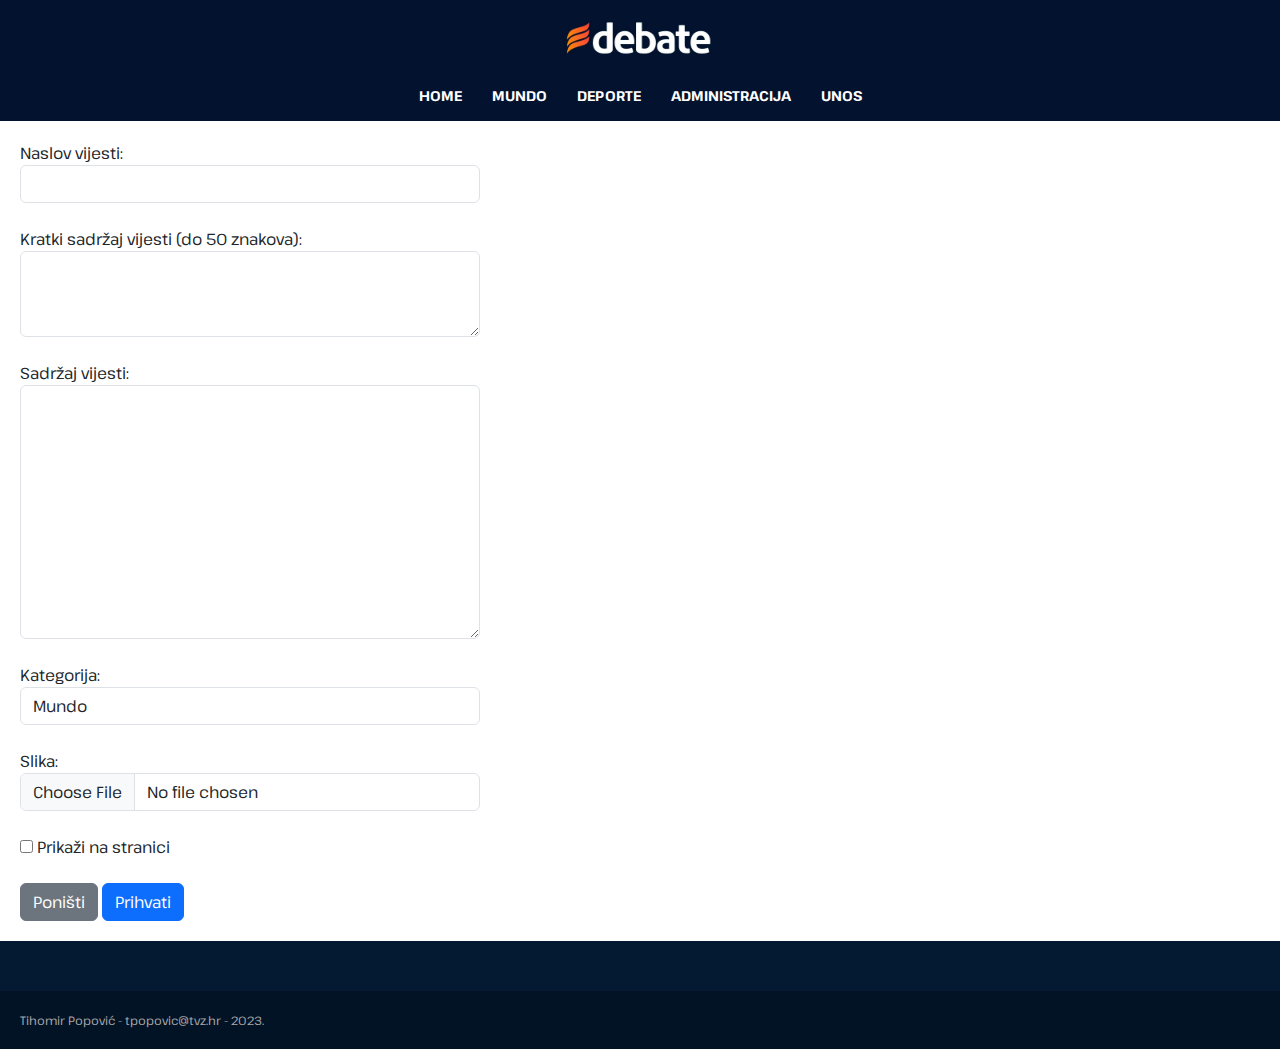
<file: unos.html>
<!DOCTYPE html>
<html lang="en">
<head>
    <meta charset="UTF-8">
    <meta name="viewport" content="width=device-width, initial-scale=1.0">
    <link rel="stylesheet" href="style.css">
    <link rel="stylesheet" href="bootstrap.min.css">
    <title>debate</title>
</head>

<body>
    <header>
        <h1>debate</h1>
        <img src="assets/logo.webp" alt="debate">
        <nav>
            <a href="index.html">HOME</a>
            <a href="">MUNDO</a>
            <a href="">DEPORTE</a>
            <a href="">ADMINISTRACIJA</a>
            <a href="unos.html">UNOS</a>
        </nav>
    </header>
    <form action="skripta.php" method="post">
        <label for="naslov">Naslov vijesti:</label><br>
        <input type="text" id="naslov" name="naslov" class="form-control" required><br>
        <label for="sazetak">Kratki sadržaj vijesti (do 50 znakova):</label><br>
        <textarea name="sazetak" id="sazetak" cols="40" rows="3" class="form-control" required></textarea><br>
        <label for="tekst">Sadržaj vijesti:</label><br>
        <textarea name="tekst" id="tekst" cols="40" rows="10" class="form-control" required></textarea><br>
        <label for="tekst">Kategorija:</label><br>
        <select id="kategorija" name="kategorija" class="form-control">
            <option value="mundo" class="form-control">Mundo</option>
            <option value="deporte" class="form-control">Deporte</option>
        </select><br>
        <label for="slika">Slika:</label><br>
        <input type="file" name="slika" id="slika" accept="image/*" class="form-control" required/><br>
        <input type="checkbox" name="prikazi" id="prikazi">
        <label for="prikazi"> Prikaži na stranici</label><br><br>

        <button type="reset" value="Poništi" class="btn btn-secondary">Poništi</button>
        <button type="submit" name="submit" value="Prihvati" class="btn btn-primary">Prihvati</button>
    </form>
    <footer>
        Tihomir Popović - tpopovic@tvz.hr - 2023.
    </footer>
</body>
</html>
</file>
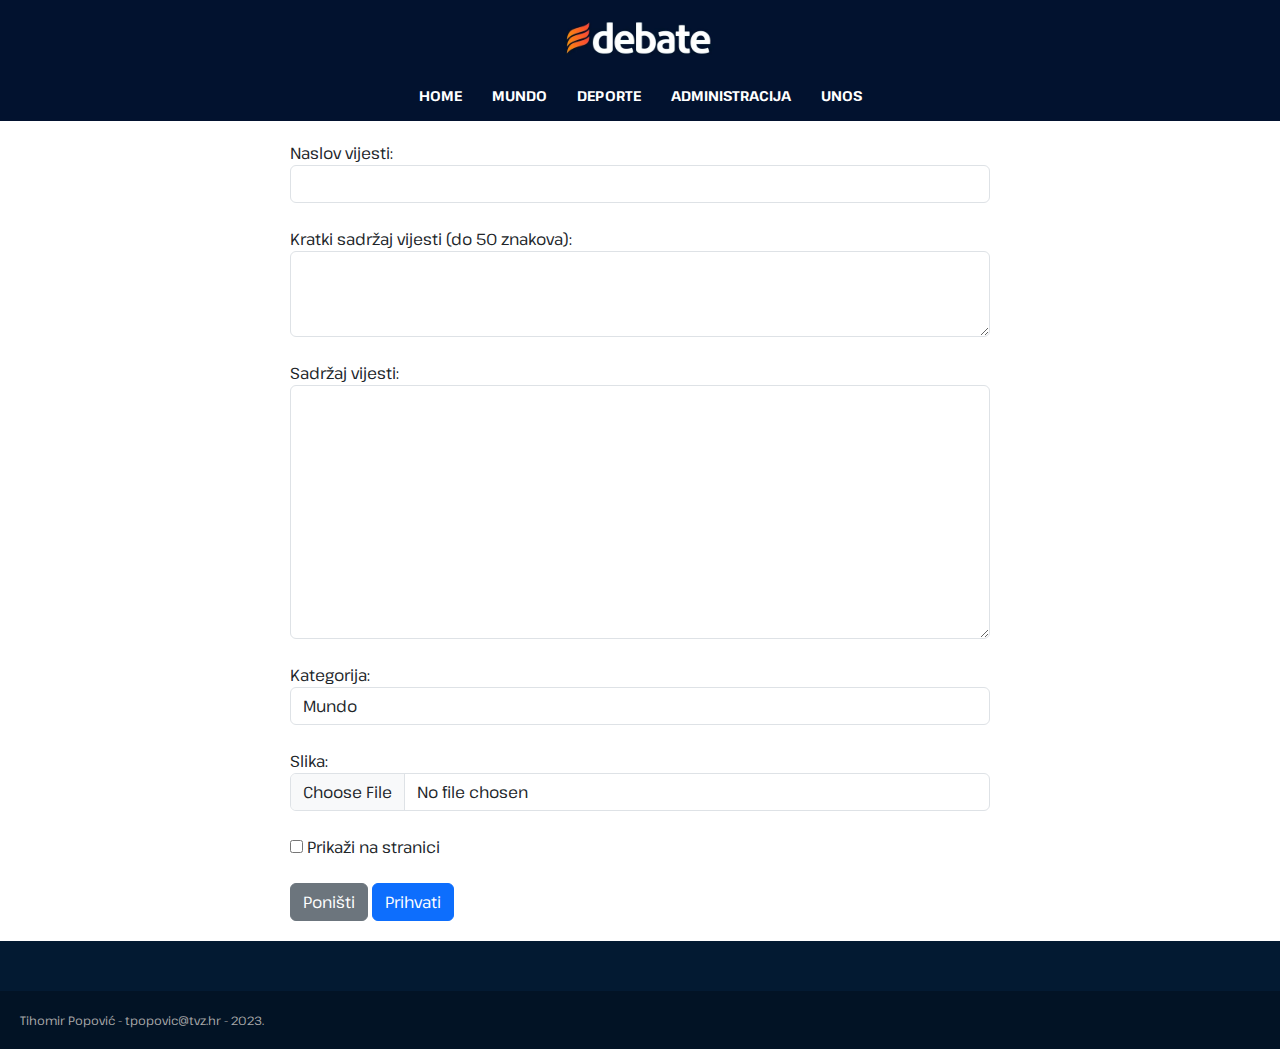
<file: html/unos.html>
<!DOCTYPE html>
<html lang="en">
<head>
    <meta charset="UTF-8">
    <meta name="viewport" content="width=device-width, initial-scale=1.0">
    <link rel="stylesheet" href="../css/bootstrap.min.css">
    <link rel="stylesheet" href="../css/style.css">
    <title>debate</title>
</head>

<body>
    <header>
        <h1>debate</h1>
        <img src="../assets/logo.webp" alt="debate">
        <nav>
            <a href="index.html">HOME</a>
            <a href="">MUNDO</a>
            <a href="">DEPORTE</a>
            <a href="">ADMINISTRACIJA</a>
            <a href="unos.html">UNOS</a>
        </nav>
    </header>
    <form action="../php/skripta.php" method="post">
        <label for="naslov">Naslov vijesti:</label><br>
        <input type="text" id="naslov" name="naslov" class="form-control" required><br>
        <label for="sazetak">Kratki sadržaj vijesti (do 50 znakova):</label><br>
        <textarea name="sazetak" id="sazetak" cols="40" rows="3" class="form-control" required></textarea><br>
        <label for="tekst">Sadržaj vijesti:</label><br>
        <textarea name="tekst" id="tekst" cols="40" rows="10" class="form-control" required></textarea><br>
        <label for="tekst">Kategorija:</label><br>
        <select id="kategorija" name="kategorija" class="form-control">
            <option value="MUNDO" class="form-control">Mundo</option>
            <option value="DEPORTE" class="form-control">Deporte</option>
        </select><br>
        <label for="slika">Slika:</label><br>
        <input type="file" name="slika" id="slika" accept="image/*" class="form-control" required/><br>
        <input type="checkbox" name="prikazi" id="prikazi">
        <label for="prikazi"> Prikaži na stranici</label><br><br>

        <button type="reset" value="Poništi" class="btn btn-secondary">Poništi</button>
        <button type="submit" name="submit" value="Prihvati" class="btn btn-primary">Prihvati</button>
    </form>
    <footer>
        Tihomir Popović - tpopovic@tvz.hr - 2023.
    </footer>
</body>
</html>
</file>
<file: style.css>
@import url('https://fonts.googleapis.com/css2?family=Pathway+Extreme&display=swap');

*{
    margin: 0;
    padding: 0;
    font-family: 'Pathway Extreme', sans-serif;
}

header{
    background-color: #02122F;
}
header h1{
    display: none;
}
header img{
    display: block;
    margin: 0 auto;
    height: 80px;
}

nav{
    display: flex;
    justify-content: center;
}
nav a{
    padding: 5px 15px;
    margin-bottom: 10px;
    color: white;
    text-decoration: none;
    font-weight: bold;
    font-size: 14px;
}

section{
    max-width: 1200px;
    margin: 0 auto;
}
section h2{
    display: flex;
    align-items: center;
    margin: 5px 0 15px 0;
}
section h2 span {
    margin-left: 15px;
    font-size: 18px;
}
hr{
    max-width: 1200px;
    margin: 50px auto;
    border: none;
    border-top: 1px solid #D8D8D8;
}

.articleWrapper{
    display: flex;
    flex-wrap: wrap;
    justify-content: space-between;
}
.articleWrapper article {
    width: 275px;
    margin: 3px;
}
.articleWrapper article img {
    width: 100%;
    height: 180px;
    object-fit: cover;
    border-radius: 6px;
}
.articleWrapper article .category {
    color: #004AD5;
    font-weight: bold;
    font-size: 12px;
    margin: 10px 0;
}
.articleWrapper article h3 {
    font-size: 17px;
}
.articleWrapper article .author {
    color: #A9A9A9;
    font-size: 12px;
    margin: 10px 0;
}

footer{
    font-size: 12px;
    color: #A9A9A9;
    padding: 20px ;
    background-color: #021325;
    border-top: 50px solid #031A32;
}

form{
    max-width: 460px;
    margin: 20px;
}

main{
    max-width: 1200px;
    margin: 0 auto;
}
main img{
    width: 600px;
    height: 400px;
    object-fit: cover;
    border-radius: 6px;
}
</file>
<file: css/style.css>
@import url('https://fonts.googleapis.com/css2?family=Pathway+Extreme&display=swap');

*{
    margin: 0;
    padding: 0;
    font-family: 'Pathway Extreme', sans-serif;
}

header{
    background-color: #02122F;
}
header h1{
    display: none;
}
header img{
    display: block;
    margin: 0 auto;
    height: 80px;
}

nav{
    display: flex;
    justify-content: center;
}
nav a{
    padding: 5px 15px;
    margin-bottom: 10px;
    color: white;
    text-decoration: none;
    font-weight: bold;
    font-size: 14px;
}

section{
    max-width: 1200px;
    margin: 0 auto;
}
section h2{
    display: flex;
    align-items: center;
    margin: 5px 0 15px 0;
}
section h2 span {
    margin-left: 15px;
    font-size: 18px;
}
hr{
    max-width: 1200px;
    margin: 50px auto;
    border: none;
    border-top: 1px solid #323232;
}

.articleWrapper{
    display: flex;
    flex-wrap: wrap;
    justify-content: space-between;
}
.articleWrapper article {
    width: 275px;
    margin: 3px;
}
.articleWrapper article img {
    width: 100%;
    height: 180px;
    object-fit: cover;
    border-radius: 6px;
}
.articleWrapper article .about {
    color: #004AD5;
    font-weight: bold;
    font-size: 12px;
    margin: 10px 0;
}
.articleWrapper article h3 {
    font-size: 17px;
}
.articleWrapper article h3 a {
    text-decoration: none;
    color: black;
    font-weight: bold;
    font-size: 17px;
}
.articleWrapper article .author {
    color: #A9A9A9;
    font-size: 12px;
    margin: 10px 0;
}

footer{
    font-size: 12px;
    color: #A9A9A9;
    padding: 20px ;
    background-color: #021325;
    border-top: 50px solid #031A32;
}

form{
    max-width: 700px;
    margin: 20px auto;
}

main{
    max-width: 1200px;
    margin: 0 auto;
}
main img{
    display: block;
    width: 1000px;
    margin: 40px auto;
    border-radius: 6px;
}
.aboveImg{
    width: 700px;
    margin: 0 auto;
    text-align: center;
}
.aboveImg .category{
    color: #004AD5;
    font-weight: bold;
    margin: 20px;
    font-size: 14px;
}
.aboveImg .title{
    font-weight: 1000;
    font-size: 42px;
}
.aboveImg .about{
    font-size: 18px;
    margin: 10px;
}
.aboveImg .time{
    font-size: 12px;
    margin: 20px;
}
main .content{
    width: 700px;
    margin: 0 auto;
    margin-bottom: 40px;
}

.administracijaForm hr{
    max-width: 100%;
}

.error{
    color: red;
    font-size: 14px;
}

.registracijaBody{
    display: flex;
    flex-direction: row;
    justify-content: space-between;
}

.absoluteFooter{
    position: absolute;
    bottom: 0;
    left: 0;
    right: 0;
}

.signInUpForm{
    max-width: 300px;
    margin: 60px auto;
}
.signInUpButton{
    display: block;
    margin: 0 auto;
}

.pError{
    color: red;
    text-align: center;
}

.userMsg{
    text-align: center;
    margin-top: 40px;
}
</file>
